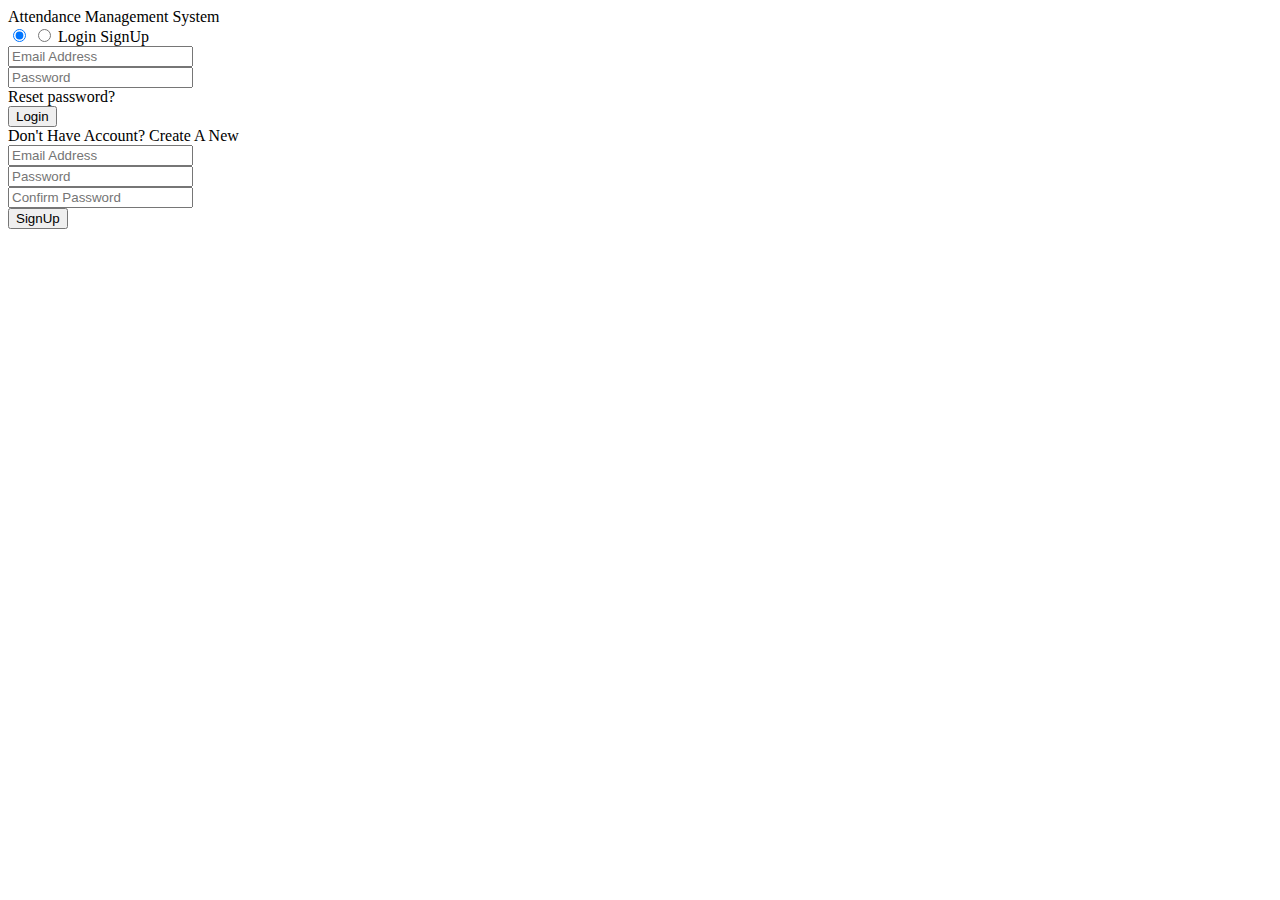
<file: demo.html>
<!DOCTYPE html>
<html lang="en" dir="ltr">
  <head>
    <meta charset="utf-8">
    <title>Sign Up | Log In</title>
    <link rel="stylesheet" href="style.css">
    <meta name="viewport" content="width=device-width, initial-scale=1.0">
  </head>
  <body>
    <div class="wrapper">
       <div class="title-text">
          <div class="title login">
            Attendance Management System
          </div>
          <div class="title signup">
         
          </div>
       </div>
       <div class="form-container">
          <div class="slide-controls">
             <input type="radio" name="slide" id="login" checked>
             <input type="radio" name="slide" id="signup">
             <label for="login" class="slide login">Login</label>
             <label for="signup" class="slide signup">SignUp</label>
             <div class="slider-tab"></div>
          </div>
          <div class="form-inner">
             <form action="#" class="login">
                <div class="field">
                   <input type="text" placeholder="Email Address" required>
                </div>
                <div class="field">
                   <input type="password" placeholder="Password" required>
                </div>
                <div class="pass-link">
                   <a href="#">Reset password?</a>
                </div>
                <div class="field btn">
                   <div class="btn-layer"></div>
                   <input type="submit" value="Login">
                </div>
                <div class="signup-link">
                   Don't Have Account? <a href="">Create A New</a>
                </div>
             </form>
             <form action="#" class="signup">
                <div class="field">
                   <input type="text" placeholder="Email Address" required>
                </div>
                <div class="field">
                   <input type="password" placeholder="Password" required>
                </div>
                <div class="field">
                   <input type="password" placeholder="Confirm Password" required>
                </div>
                <div class="field btn">
                   <div class="btn-layer"></div>
                   <input type="submit" value="SignUp">
                </div>
             </form>
          </div>
       </div>
    </div>
    <script src="JS.js"></script>
  </body>
</html>
</file>
<file: style.css>
body
{
	background-image: url("https://www.tokkoro.com/picsup/3029533-coffee_color_cup-of-coffee_drink_fabric_notebook_notepad_office_paper_pattern_pen_placemat_table_textile_texture_work_workplace.jpg");
	background-size: cover;
	background-repeat: no-repeat;
}
.form
{
	line-height: 4;
	text-align: center;
	/*float: left;
	width: 50%;
	height:500px;*/
	font-family: Quicksand;
	font-size: 20px;
	margin-top: 50px;
}
.form h3
{
	margin: 0;
	height: 75px;
}
.input
{
	border:2px solid #19bf7d;
	outline:none;
	background:none;
	border-radius: 50px;
	padding: 3px 7px;
	font-size: 20px;
	height:40px;
	width: 280px;
	max-width: 90%;
}
.button
{
	border:none;
	outline:none;
	background: #19bf7d;
	font-size: 20px;
	font-aline:center;
	color:white;
	width: 40%;
	height: 50px;
	text-shadow: 2px 2px #000000;
	border-radius: 50px;
}
.box
{
	background: rgba(255,255,255,0.8);
	width: 30%;
	position: relative;
	margin: auto;
	border-radius: 13%;
}
.social-container a
{
	border:1px solid black;
	border-radius: 50%;
	justify-content: center;
	display: inline-flex;
	margin: 0 7px;
	height: 40px;
	width: 40px;
	align-items: center;
}

a:link,a:visited
{
	color: black;
	text-decoration:none;
}

.reg
{
	display: none;
}
</file>
